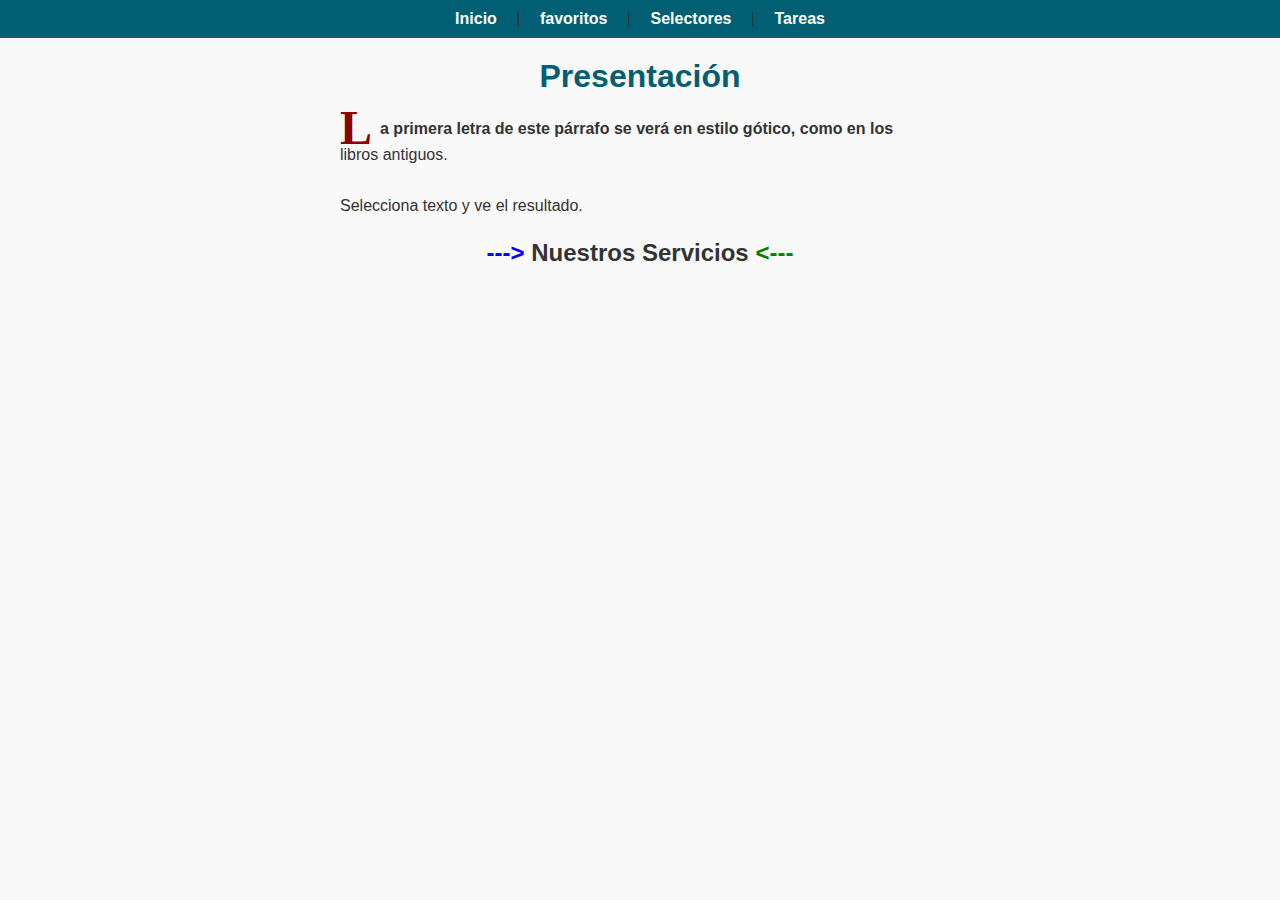
<file: index.html>
<!DOCTYPE html>
<html lang="es">
<head>
    <meta charset="UTF-8">
    <meta name="viewport" content="width=device-width, initial-scale=1.0">
    <title>Presentación</title>
    <link rel="stylesheet" href="styles.css">
    <link rel="stylesheet" href="identidad.css">

</head>
<body>
    <nav>
    <a href="index.html">Inicio</a> |
    <a href="favoritos.html">favoritos</a> |
    <a href="selectores.html">Selectores</a> |
    <a href="tareas.html">Tareas</a>
   </nav>
    <h1>Presentación</h1>
    <p>
        La primera letra de este párrafo se verá en estilo gótico, como en los libros antiguos.
        <br><br>
        Selecciona texto y ve el resultado.
    </p>
    <h2 class="servicios">Nuestros Servicios</h2>
</body>
</html>
</file>
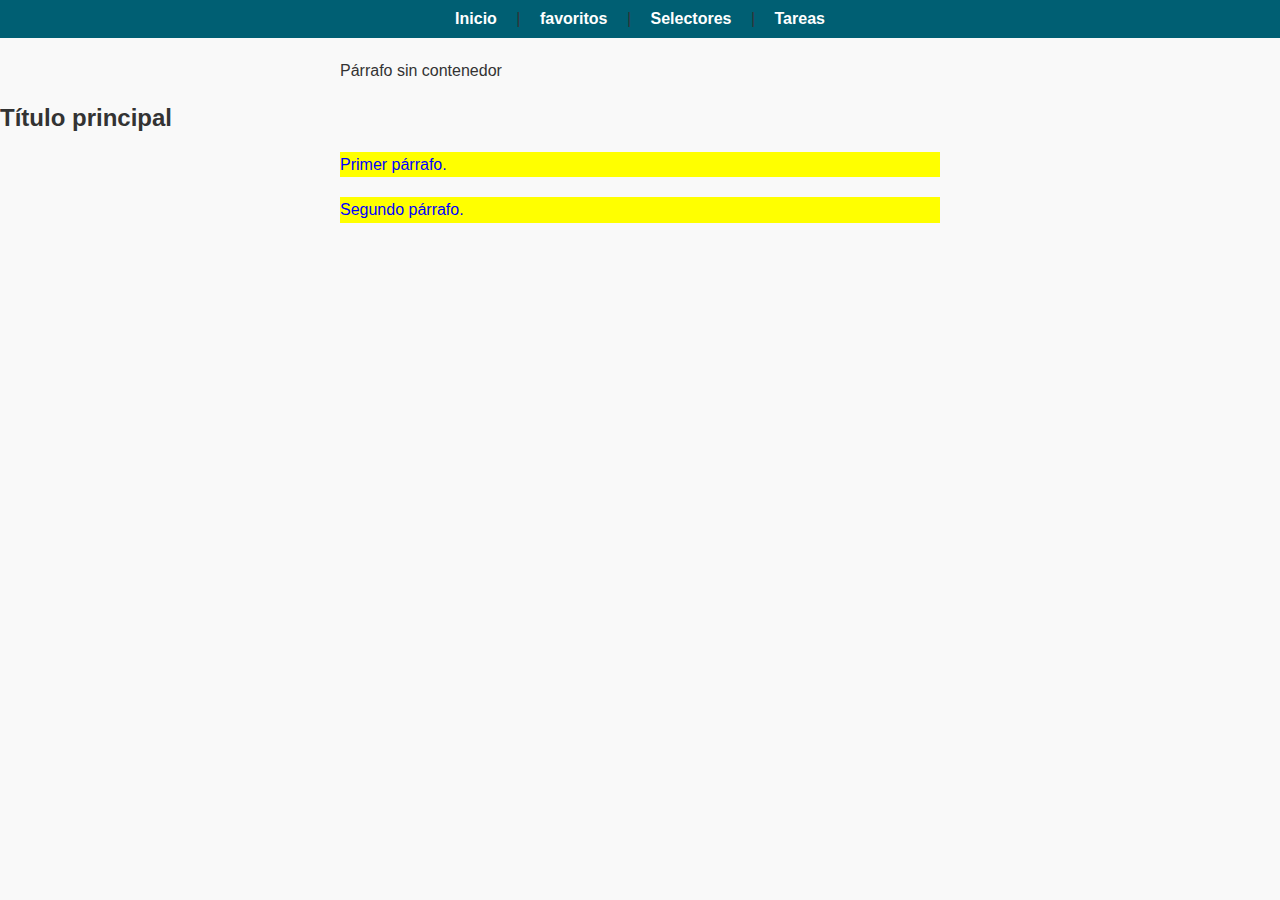
<file: selectores.html>
<!DOCTYPE html>
<html lang="es">
<head>
    <meta charset="UTF-8">
    <meta name="viewport" content="width=device-width, initial-scale=1.0">
    <title>Selectores CSS</title>
    <link rel="stylesheet" href="styles2.css">
    <link rel="stylesheet" href="identidad.css">
</head>
<body>
    <nav>
    <a href="index.html">Inicio</a> |
    <a href="favoritos.html">favoritos</a> |
    <a href="selectores.html">Selectores</a> |
    <a href="tareas.html">Tareas</a>
   </nav>
    <p>Párrafo sin contenedor</p>
    <div class="contenedor">
        <h2>Título principal</h2>
        <p>Primer párrafo.</p>
        <p>Segundo párrafo.</p>
    </div>
</body>
</html>
</file>
<file: styles.css>
h1 {
    text-align: center;
}

p::first-line {
    font-weight: bold;
}

p::first-letter {
    font-size: 3em;
    font-family: "Old English Text MT", "Goudy Old Style", serif;
    float: left;
    line-height: 0.5;
    margin-right: 8px;
    color: darkred;
}

::selection {
    background: yellow;
    color: red;
}

.servicios {
    text-align: center;
    font-size: 24px;
    font-weight: bold;
}

/* Flecha antes del título */
.servicios::before {
    content: "---> ";
    color: blue;
}

/* Flecha después del título */
.servicios::after {
    content: " <---";
    color: green;
}
</file>
<file: identidad.css>
/*estilos generales*/
body {
  font-family: Arial, Helvetica, sans-serif;
  margin: 0;
  padding: 0;
  background-color: #f9f9f9;
  color: #333;
}

/* cabezera y menu */
nav {
  background-color: #005f73;
  padding: 10px 0;
  text-align: center;
}

nav a {
  color: white;
  text-decoration: none;
  margin: 0 15px;
  font-weight: bold;
  transition: 0.3s;
}

nav a:hover {
  color: #ffdd57;
}

/* contenido */
h1 {
  color: #005f73;
  text-align: center;
  margin-top: 20px;
}

p, ol, ul {
  max-width: 600px;
  margin: 20px auto;
  line-height: 1.6;
}

/* listas de tarea */
ol li {
  background: #e0fbfc;
  margin: 8px 0;
  padding: 8px 12px;
  border-radius: 6px;
}

ol li:nth-child(odd) {
  background-color: #cfe7e8;
}

ol li:hover {
  background-color: #94d2bd;
  cursor: pointer;
}

/* pie de paginas*/
footer {
  background-color: #005f73;
  color: white;
  text-align: center;
  padding: 10px;
  position: fixed;
  bottom: 0;
  width: 100%;
  font-size: 14px;
}
</file>
<file: styles2.css>
/* cambia el color de solo los párrafos que están dentro del div */
.contenedor p {
 color: blue;
}

/*cambia el color del párrafo que está inmediatamente después del h2 */
h2 + p {
 color: red;
}

/*cambia el color de todos los párrafos que siguen a un h2 */
h2 ~ p {
 background-color: yellow;
}
</file>
